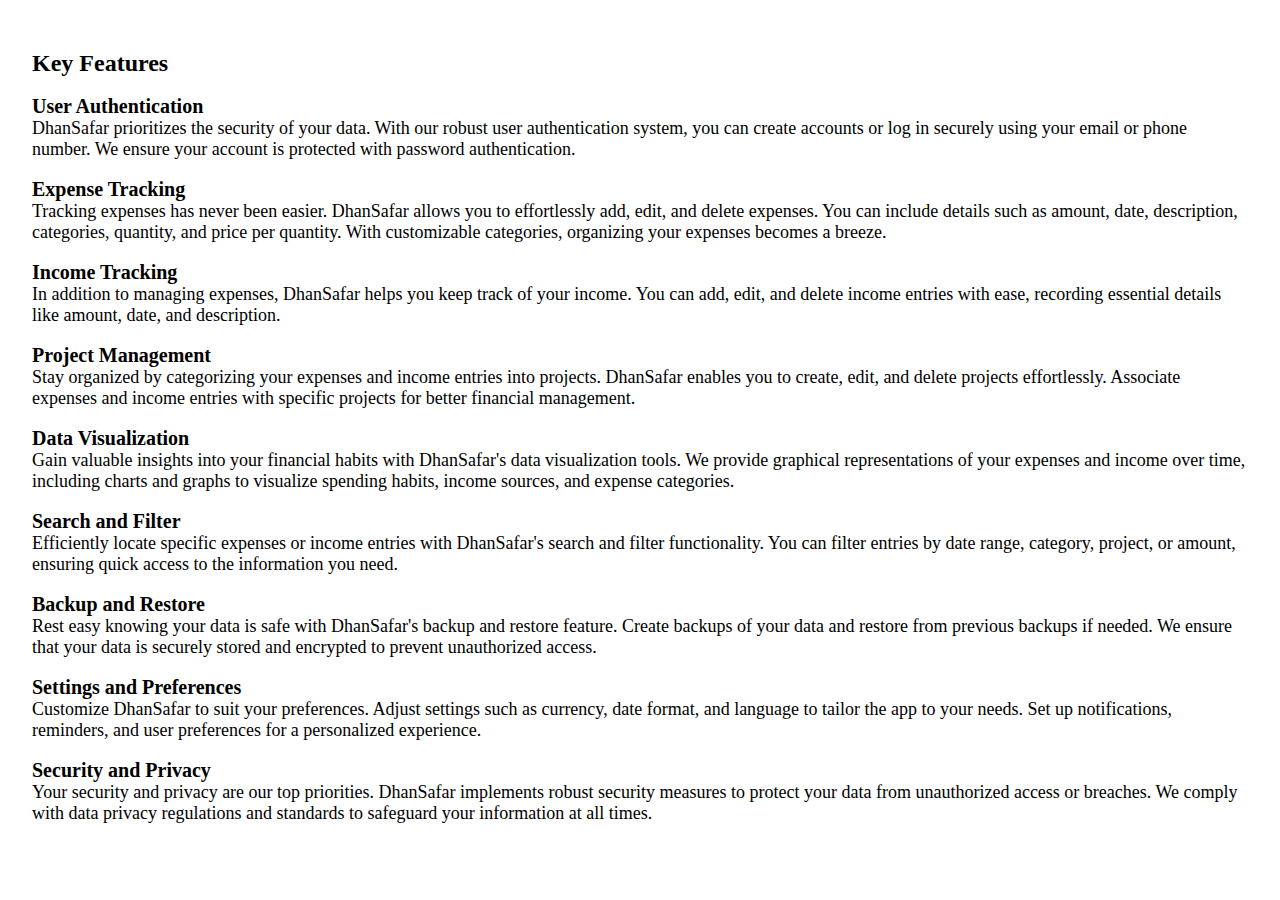
<file: aboutusApp.html>
<!DOCTYPE html>
<html lang="en">

<head>
    <meta charset="UTF-8">
    <meta name="viewport" content="width=device-width, initial-scale=1.0">
    <title>About DhanSafar</title>
    <link rel="shortcut icon" type="image/x-icon" href="img/favicon.ico">

    <style>
        .header {
            background-color: #f9be7c;
            color: white;
            padding: 10px;
            text-align: center;
            font-size: 32px;
        }

        .container-ab {
            padding:  24px;
        }

        .section-title {
            font-size: 24px;
            font-weight: bold;
            margin-top: 18px;
        }

        .feature-item {
            margin-top: 18px;
        }

        .feature-title {
            font-size: 20px;
            font-weight: bold;
        }

        .feature-description {
            font-size: 18px;
        }
    </style>
</head>

<body>

    <div class="container-ab">
        <div class="section-title">Key Features</div>
        <div class="feature-item">
            <div class="feature-title">User Authentication</div>
            <div class="feature-description">DhanSafar prioritizes the security of your data. With our robust user
                authentication system, you can create accounts or log in securely using your email or phone number. We
                ensure your account is protected with password authentication.</div>
        </div>
        <div class="feature-item">
            <div class="feature-title">Expense Tracking</div>
            <div class="feature-description">Tracking expenses has never been easier. DhanSafar allows you to
                effortlessly add, edit, and delete expenses. You can include details such as amount, date, description,
                categories, quantity, and price per quantity. With customizable categories, organizing your expenses
                becomes a breeze.</div>
        </div>
        <div class="feature-item">
            <div class="feature-title">Income Tracking</div>
            <div class="feature-description">In addition to managing expenses, DhanSafar helps you keep track of your
                income. You can add, edit, and delete income entries with ease, recording essential details like amount,
                date, and description.</div>
        </div>
        <div class="feature-item">
            <div class="feature-title">Project Management</div>
            <div class="feature-description">Stay organized by categorizing your expenses and income entries into
                projects. DhanSafar enables you to create, edit, and delete projects effortlessly. Associate expenses
                and income entries with specific projects for better financial management.</div>
        </div>
        <div class="feature-item">
            <div class="feature-title">Data Visualization</div>
            <div class="feature-description">Gain valuable insights into your financial habits with DhanSafar's data
                visualization tools. We provide graphical representations of your expenses and income over time,
                including charts and graphs to visualize spending habits, income sources, and expense categories.</div>
        </div>
        <div class="feature-item">
            <div class="feature-title">Search and Filter</div>
            <div class="feature-description">Efficiently locate specific expenses or income entries with DhanSafar's
                search and filter functionality. You can filter entries by date range, category, project, or amount,
                ensuring quick access to the information you need.</div>
        </div>
        <div class="feature-item">
            <div class="feature-title">Backup and Restore</div>
            <div class="feature-description">Rest easy knowing your data is safe with DhanSafar's backup and restore
                feature. Create backups of your data and restore from previous backups if needed. We ensure that your
                data is securely stored and encrypted to prevent unauthorized access.</div>
        </div>
        <div class="feature-item">
            <div class="feature-title">Settings and Preferences</div>
            <div class="feature-description">Customize DhanSafar to suit your preferences. Adjust settings such as
                currency, date format, and language to tailor the app to your needs. Set up notifications, reminders,
                and user preferences for a personalized experience.</div>
        </div>
        <div class="feature-item">
            <div class="feature-title">Security and Privacy</div>
            <div class="feature-description">Your security and privacy are our top priorities. DhanSafar implements
                robust security measures to protect your data from unauthorized access or breaches. We comply with data
                privacy regulations and standards to safeguard your information at all times.</div>
        </div>
    </div>

</body>

</html>
</file>
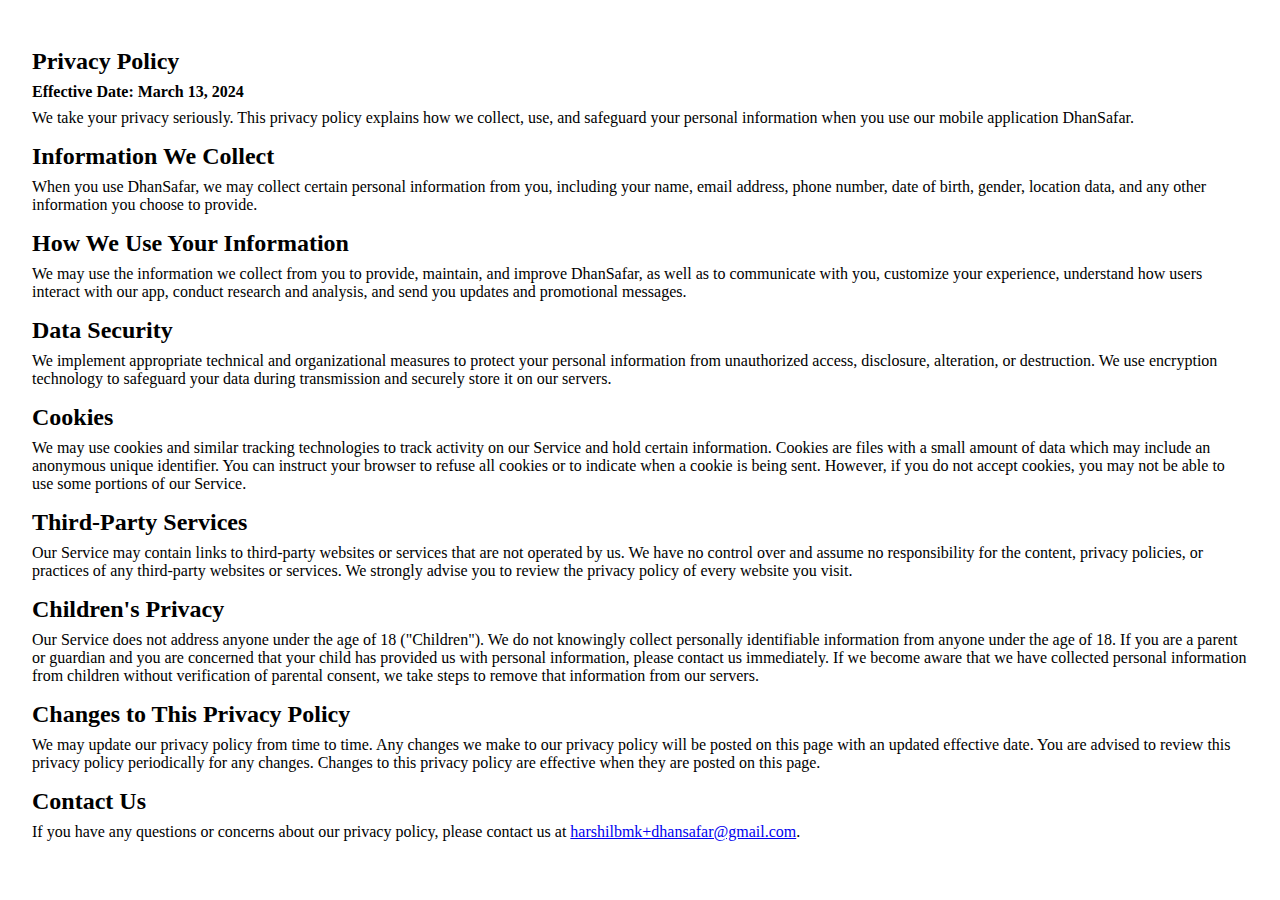
<file: privacypolicyApp.html>
<!DOCTYPE html>
<html lang="en">

<head>
    <meta charset="UTF-8">
    <meta name="viewport" content="width=device-width, initial-scale=1.0">
    <title>Privacy Policy</title>
    <link rel="shortcut icon" type="image/x-icon" href="img/favicon.ico">
    <style>
        .container-pp {
            padding: 24px;
        }

        .header {
            background-color: #f9be7c;
            color: white;
            padding: 10px;
            text-align: center;
            font-size: 28px;
        }

        .section-title {
            font-size: 24px;
            font-weight: bold;
            margin-top: 16px;
        }

        .sub-title {
            font-size: 16px;
            font-weight: bold;
            margin-top: 8px;
        }

        .content {
            font-size: 16px;
            margin-top: 8px;
        }
    </style>
</head>

<body>
    <div class="container-pp">
        <div class="content">
            <div class="section-title">Privacy Policy</div>
            <div class="sub-title">Effective Date: March 13, 2024</div>
            <div class="content">We take your privacy seriously. This privacy policy explains how we collect, use, and
                safeguard your personal information when you use our mobile application DhanSafar.</div>

            <div class="section-title">Information We Collect</div>
            <div class="content">When you use DhanSafar, we may collect certain personal information from you, including
                your name, email address, phone number, date of birth, gender, location data, and any other information
                you choose to provide.</div>

            <div class="section-title">How We Use Your Information</div>
            <div class="content">We may use the information we collect from you to provide, maintain, and improve
                DhanSafar, as well as to communicate with you, customize your experience, understand how users interact
                with our app, conduct research and analysis, and send you updates and promotional messages.</div>

            <div class="section-title">Data Security</div>
            <div class="content">We implement appropriate technical and organizational measures to protect your personal
                information from unauthorized access, disclosure, alteration, or destruction. We use encryption
                technology to safeguard your data during transmission and securely store it on our servers.</div>

            <div class="section-title">Cookies</div>
            <div class="content">We may use cookies and similar tracking technologies to track activity on our Service
                and hold certain information. Cookies are files with a small amount of data which may include an
                anonymous unique identifier. You can instruct your browser to refuse all cookies or to indicate when a
                cookie is being sent. However, if you do not accept cookies, you may not be able to use some portions of
                our Service.</div>

            <div class="section-title">Third-Party Services</div>
            <div class="content">Our Service may contain links to third-party websites or services that are not operated
                by us. We have no control over and assume no responsibility for the content, privacy policies, or
                practices of any third-party websites or services. We strongly advise you to review the privacy policy
                of every website you visit.</div>

            <div class="section-title">Children's Privacy</div>
            <div class="content">Our Service does not address anyone under the age of 18 ("Children"). We do not
                knowingly collect personally identifiable information from anyone under the age of 18. If you are a
                parent or guardian and you are concerned that your child has provided us with personal information,
                please contact us immediately. If we become aware that we have collected personal information from
                children without verification of parental consent, we take steps to remove that information from our
                servers.
            </div>

            <div class="section-title">Changes to This Privacy Policy</div>
            <div class="content">We may update our privacy policy from time to time. Any changes we make to our privacy
                policy will be posted on this page with an updated effective date. You are advised to review this
                privacy policy periodically for any changes. Changes to this privacy policy are effective when they are
                posted on this page.</div>

            <div class="section-title">Contact Us</div>
            <div class="content">If you have any questions or concerns about our privacy policy, please contact us
                at <a href="mailto:harshilbmk+dhansafar@gmail.com">harshilbmk+dhansafar@gmail.com</a>.</div>
        </div>
    </div>
</body>

</html>
</file>
